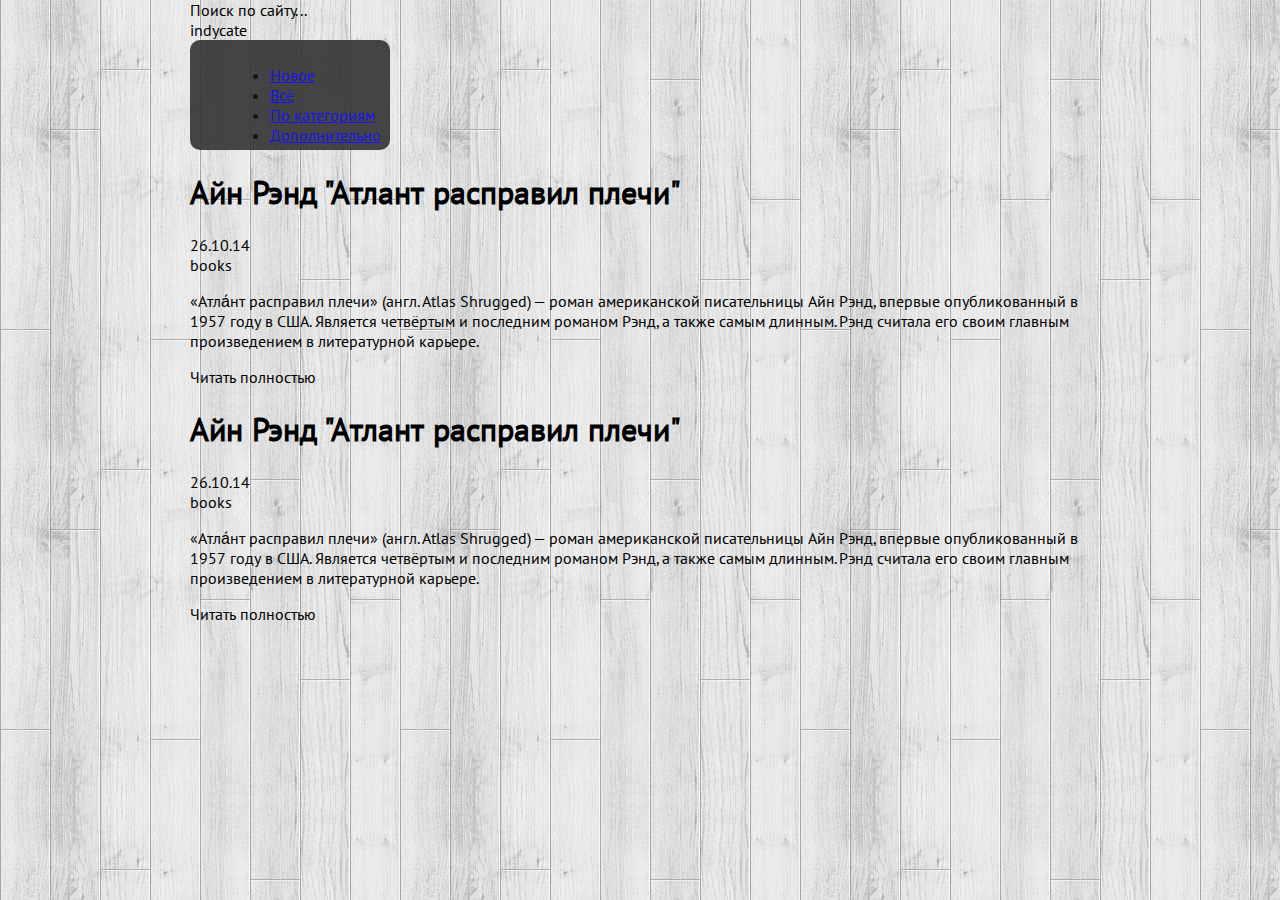
<file: index.html>
<!doctype html>
<html>
<head>
	<meta charset="utf-8">
	<title>Personal-Page</title>
	<link rel="stylesheet" href="css/style.css">
	<link rel="stylesheet" href="css/normalize.css">
</head>
<body>
	<div class="wrapper command-module">
		<header class="header">
			<div class="search">Поиск по сайту...</div>
			<div class="title-string">indycate</div>
		</header>
		<div class="left-sidebar">
			<ul class="section">
				<li><a href="#">Новое</a></li>
				<li><a href="#">Всё</a></li>
				<li><a href="#">По категориям</a>
					<ul>
						<li><a href="#">Заметки</a></li>
						<li><a href="#">Научное</a></li>
						<li><a href="#">Путешествия</a></li>
						<li><a href="#">Другое</a></li>
					</ul>
				</li>
				<li><a href="#">Дополнительно</a></li>
			</ul>
		</div>
		<div class="news-block">
			<div class="post">
				<h1 class="title-line expand">Айн Рэнд "Атлант расправил плечи"</h1>
				<div class="information">
					<div class="date">26.10.14</div>
					<div class="category">books</div>
				</div>
				<p class="content">«Атла́нт расправил плечи» (англ. Atlas Shrugged) — роман американской писательницы Айн Рэнд, впервые опубликованный в 1957 году в США. Является четвёртым и последним романом Рэнд, а также самым длинным. Рэнд считала его своим главным произведением в литературной карьере.</p>
				<a class="read-full expand">Читать полностью</a>
			</div>

			<div class="post">
				<h1 class="title-line expand">Айн Рэнд "Атлант расправил плечи"</h1>
				<div class="information">
					<div class="date">26.10.14</div>
					<div class="category">books</div>
				</div>
				<p class="content">«Атла́нт расправил плечи» (англ. Atlas Shrugged) — роман американской писательницы Айн Рэнд, впервые опубликованный в 1957 году в США. Является четвёртым и последним романом Рэнд, а также самым длинным. Рэнд считала его своим главным произведением в литературной карьере.</p>
				<a class="read-full expand">Читать полностью</a>
			</div>
		</div>
		<!-- <div class="footer">Подвал сайта</div> -->
	</div>
	<script src="./js/main.js"></script>
</body>
</html>
</file>
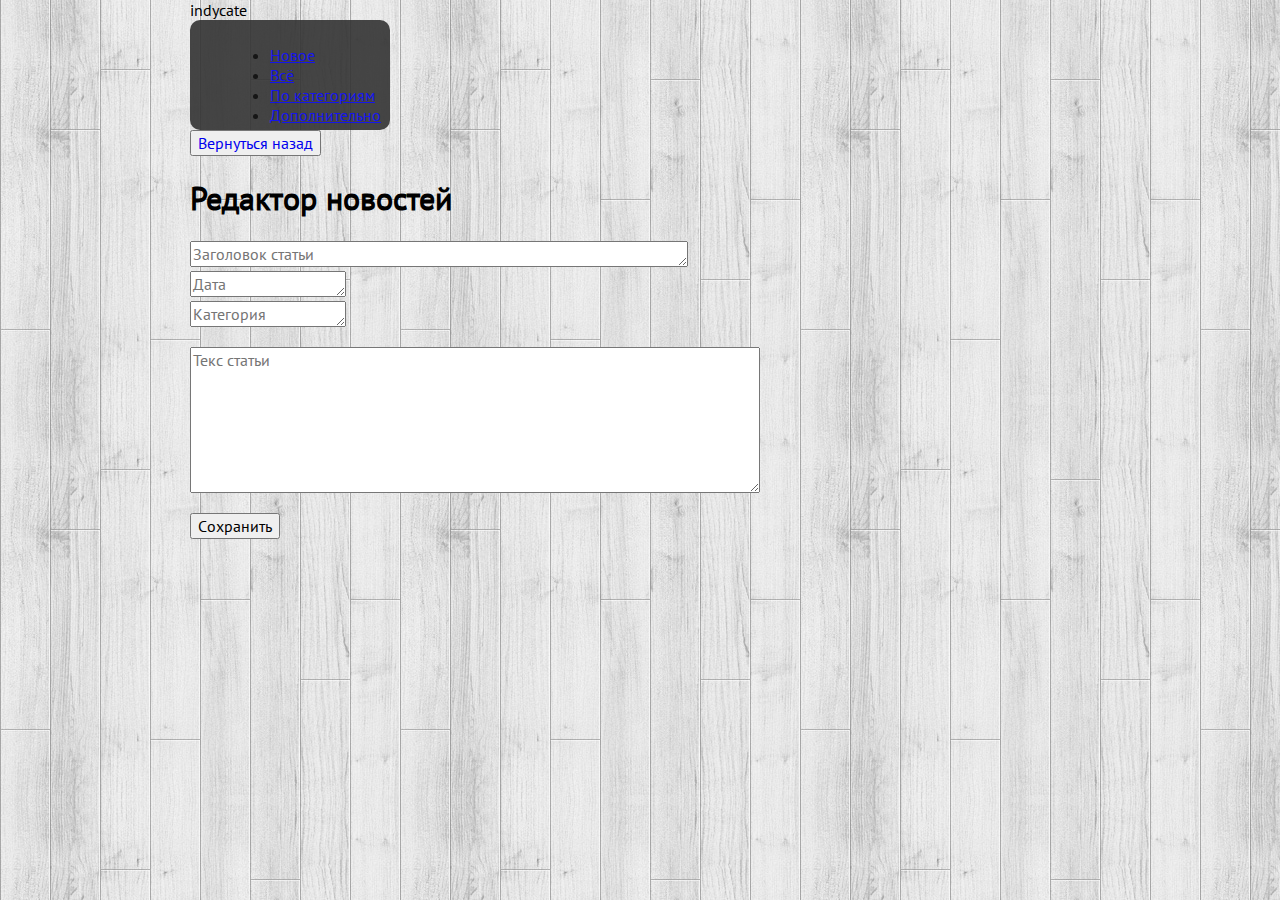
<file: new_article.html>
<!doctype html>
<html>
<head>
	<meta charset="utf-8">
	<title>Personal-Page</title>
	<link rel="stylesheet" href="css/style.css">
	<link rel="stylesheet" href="css/normalize.css">
</head>
<body>
	<div class="wrapper command-module">
		<header class="header">
			<!-- <div class="search">Поиск по сайту...</div> -->
			<div class="title-string">indycate</div>
		</header>
		<div class="main-colum-left">
			<div class="left-sidebar">
				<ul class="section">
					<li><a href="#">Новое</a></li>
					<li><a href="#">Всё</a></li>
					<li><a href="#">По категориям</a>
						<ul>
							<li><a href="#">Заметки</a></li>
							<li><a href="#">Научное</a></li>
							<li><a href="#">Путешествия</a></li>
							<li><a href="#">Другое</a></li>
						</ul>
					</li>
					<li><a href="#">Дополнительно</a></li>
				</ul>
			</div>
			<a href = "index.php"><input class="publish" type="submit" value="Вернуться назад"></a>
		</div>
		<div class="news-block">
			<div class="new_post">
				<h1 class="title-line expand">
					Редактор новостей
				</h1>
				<form action="save_new_article.php" method="post">
					<div class="new_title_line">
						<textarea rows="1" cols="53" name="newArticle_title" placeholder="Заголовок статьи"></textarea>
					</div>
					<div class="new_information">
						<div class="date">
							<textarea rows="1" cols="15" name="newArticle_date" placeholder="Дата"></textarea>
						</div>
						<div class="category">
							<textarea rows="1" cols="15" name="newArticle_category" placeholder="Категория"></textarea>
						</div>
					</div>
					<p class="content">
						<textarea rows="7" cols="61" name="newArticle_text" placeholder="Текс статьи"></textarea>
					</p>
					<input class="saveArticle" type="submit" name="submit" value="Сохранить">
				</form>
			</div>
		</div>
		<!-- <div class="footer">Подвал сайта</div> -->
	</div>
	<!-- <script src="./js/main.js"></script> -->
</body>
</html>
</file>
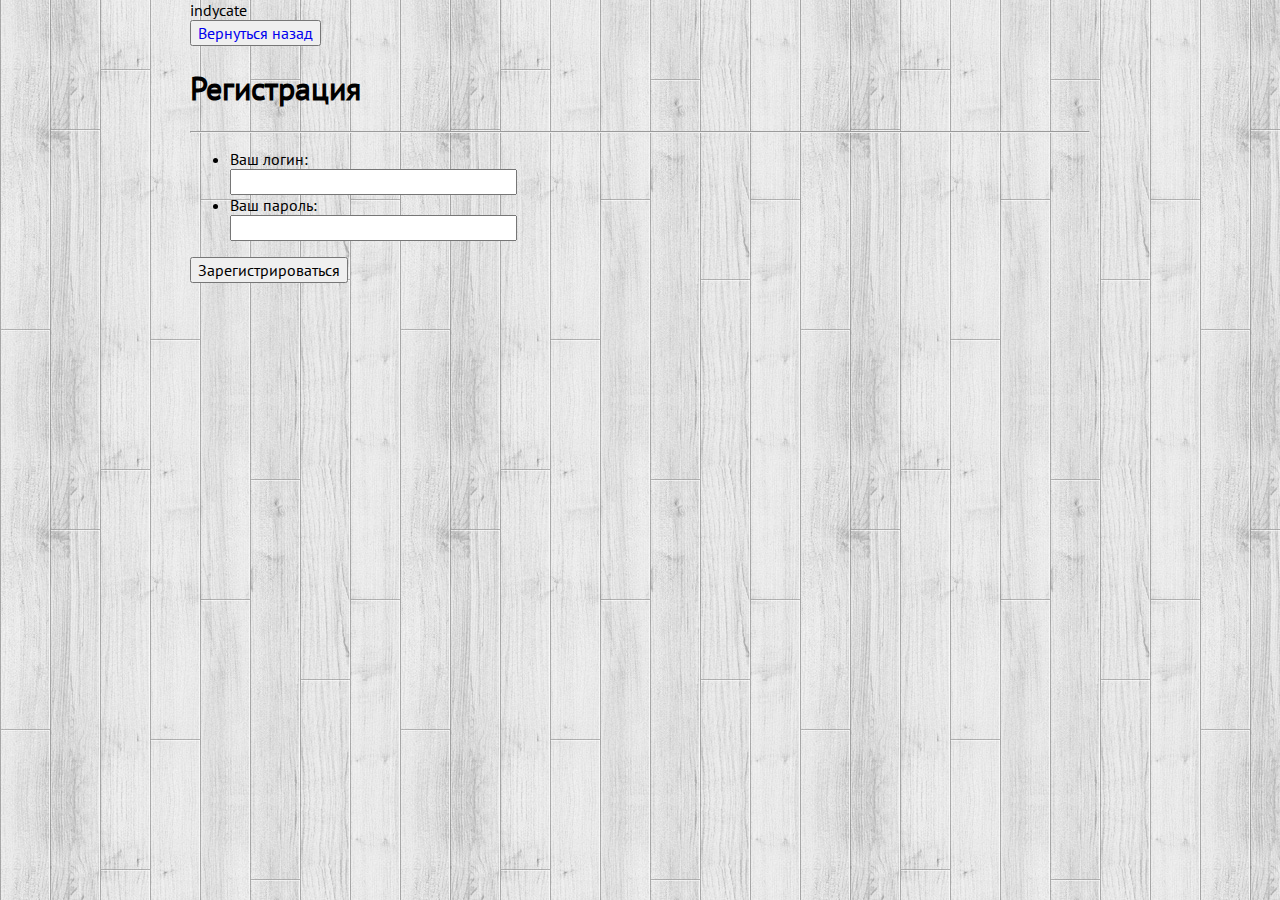
<file: registration.html>
<html>
<head>
	<meta charset="utf-8">
	<title>Personal-Page</title>
	<link rel="stylesheet" href="css/style.css">
	<link rel="stylesheet" href="css/normalize.css">
</head>
<body>
	<div class="wrapper command-module">
		<header class="header">
			<div class="title-string">indycate</div>
		</header>
		<div class="main-colum-left">
			<a href = "index.php"><input class="addArticle" type="submit" value="Вернуться назад"></a>
		</div>
		<div class="news-block">
			<div class="post">
				<form action="save_user.php" method="post">
					<h1 class="title-line expand">Регистрация</h1>
					<hr>
					<ul class="table_registration">
						<li>
							<label>Ваш логин:</label>
						</li>
						<input name="new_login" type="text" size="30" maxlength="30">
						<li>
							<label>Ваш пароль:</label>
						</li>
						<input name="new_password" type="password" size="30" maxlength="30">
					</ul>
					<input id="button_reg" type="submit" name="submit" value="Зарегистрироваться">
				</form>
			</div>
		</div>
		<!-- <div class="footer">Подвал сайта</div> -->
	</div>
	<script src="./js/main.js"></script>
</body>
</html>
</file>
<file: css/style.css>
/*
 * GlobL
 ***************************************/
@font-face {
	font-family: 'PT Sans';
	font-style: normal;
	font-weight: 400;
	src: local('PT Sans'), local('PTSans-Regular'), url(PTSans.woff) format('woff');
}

body {
	background-image: url(../img/fon4.png);
	font-family: 'PT Sans', sans-serif, Arial;
	-webkit-font-smoothing: antialiased;
	margin: 0;
	height: 100%;
}

.command-module {
	max-width: 900px;
	margin: 0 auto;
}

.hidden {
	display: none !important;
}

/*
 * Header
 ***************************************/
.header {
	width: 900px;
<<<<<<< HEAD
	height: 70px;
=======
	height: 60px;
>>>>>>> 5d1fd9d9bf1203cfaf572881aee7185571d8fb5a
	background: url(../img/icon.png) 30px 0px no-repeat;
	background-size: 60px 60px;
}

<<<<<<< HEAD
.authorization {
	margin: 0 50px 0 0;
	float: right;
	height: 70px;
	width: 360px;
	background-color: #333;
	line-height: 1.5em;
	color: #111;
	opacity: .8;
	border-radius:0 0 20px 20px;
	box-shadow: 0 0 2px rgba(0,0,0,0.5);
}

.authorization input {
	margin: 5px 0 0 20px;
	width: 150px;
}

.authorization a {
	color: orange;
	font-weight: bold;
	margin: 0 0 0 25px;
}

.uvedomlenie {
	color: #bbb;
	text-align: center;
	margin-top: 20px;
}

=======
.search {
	margin: 20px 50px 0 0;
	float: right;
	height: 27px;
	width: 180px;
	padding-left: 10px;
	opacity: .9;
	background-color: white;
	line-height: 1.5em;
	color: #111;
	opacity: .8;
	box-shadow: 0 0 2px rgba(0,0,0,0.5);
}

>>>>>>> 5d1fd9d9bf1203cfaf572881aee7185571d8fb5a
.title-string {
	text-transform: uppercase;
	display: inline-block;
	text-align: center;
	font-weight: bold;
	color: #fff;
	margin: 30px 0 0 85px;
	text-shadow: 1px 1px 2px black ;
	cursor: pointer;
}

/*
 * Sidebar
 ***************************************/
<<<<<<< HEAD
.main-colum-left {
	display: inline-block;
	margin: 50px 0 0 0;
}

.left-sidebar {
	padding: 5px 0 5px 0;
	background-color: #333;
	width: 200px;
	opacity: .9;
	border-radius: 10px;
=======
.left-sidebar {
	margin: 50px 0 0 0;
	display: inline-block;
	background-color: #333;
	width: 200px;
	opacity: .9;
>>>>>>> 5d1fd9d9bf1203cfaf572881aee7185571d8fb5a
	box-shadow: 0 0 5px rgba(0,0,0,0.5);
}

.section {
	margin: 20px 0 0 40px;
}

.left-sidebar ul {
	padding: 0;
	list-style: none;
}

.left-sidebar li {
	margin: 10px 0 20px 0;
}

.section ul {
	margin: 0 0 0 10px;
	width: 150px;
	display: none;
}

.section li:hover ul {
	width: 150px;
	display: block;
}

.left-sidebar a {
	text-decoration: none;
	color: white;
}

/*
 * Content
 ***************************************/
.news-block {
	padding: 0 20px 20px 20px;
	-webkit-box-sizing: border-box;
	-moz-box-sizing: border-box;
	box-sizing: border-box;
<<<<<<< HEAD
/* 	display: inline-block; */
	float: right;
	vertical-align: top;
=======
	display: inline-block;
	vertical-align: top;
	margin: 0 0 0 -4px;
>>>>>>> 5d1fd9d9bf1203cfaf572881aee7185571d8fb5a
	width: 700px;
}

.post {
	display: block;
<<<<<<< HEAD
	margin: 50px auto 0 auto;
=======
	margin: 50px auto;
>>>>>>> 5d1fd9d9bf1203cfaf572881aee7185571d8fb5a
	width: 600px;
	height: 300px;
	background-color: #fff;
	box-shadow: 0 0 5px rgba(0,0,0,0.5);
	overflow: hidden;
}

.active-post {
<<<<<<< HEAD
	height: auto;
=======
	height: 600px;
>>>>>>> 5d1fd9d9bf1203cfaf572881aee7185571d8fb5a
}

.title-line {
	padding: 15px 0 0 0;
	font-size: 1.5em;
	text-align: center;
	color: #333;
	font-weight: normal;
}

.title-line:hover {
	cursor: pointer;
	color: orange;
}

.information {
	display: inline-block;
	width: 600px;
	height: 30px;
	text-align: center;
	color: #e8ebff;
	line-height: 2em;
	border-top: 1px solid #444;
	background-color: #555;
}

.date {
	display: inline-block;
}

.category {
	display: inline-block;
}

.read-full {
<<<<<<< HEAD
	display: block;
	/* padding: 5px 0 0 0; */
	background-color: #bbb;
	width: 600px;
	height: 40px;
	margin: 0 auto;
=======
	display: inline-block;
	padding: 5px;
	width: 600px;
	height: 20px;
	margin: 0 0 10px 470px;
>>>>>>> 5d1fd9d9bf1203cfaf572881aee7185571d8fb5a
	font-size: .9em;
}
.read-full:hover {
	cursor: pointer;
	color: orange;
}

.content {
	font-size: 1em;
<<<<<<< HEAD
	margin: 15px;
	/*height: 120px;*/
	/* overflow: hidden; */
=======
	padding: 15px;
>>>>>>> 5d1fd9d9bf1203cfaf572881aee7185571d8fb5a
}

.footer {
	position: relative;
	bottom: 0;
	width: 900px;
	height: 50px;
	background-color: #888;
}
<<<<<<< HEAD

/*
 * New Article
 ***************************************/
.addArticle {
	display: block;
	margin: 35px 0 0 30px;
}

.saveArticle {
	margin: 60px 0 0 470px;
}

.publish {
	display: block;
	margin: 35px 0 0 25px;
}

.new_post {
	display: block;
	margin: 50px auto;
	width: 600px;
	height: 500px;
	background-color: #fff;
	box-shadow: 0 0 5px rgba(0,0,0,0.5);
	overflow: hidden;
}

.new_title_line {
	margin: 30px 0 20px 50px;
}

.new_information {
	display: inline-block;
	width: 600px;
	height: 30px;
	text-align: center;
	line-height: 1em;
	border-top: 1px solid #444;
	background-color: #555;
}

.new_information textarea {
	margin: 3px 0 0 0;
}

/*
 * Registration page
 ***************************************/

.table_registration li {
	list-style-type: none;
}

.post hr {
	width: 90%;
	opacity: .3;
}

#button_reg {
	margin: 30px 0 0 40px;
}

/*
 * News page
 ***************************************/

.news_post {
	margin: 50px auto 0 auto;
	padding: 0 0 10px 0;
	width: 900px;
	height: auto;
	background-color: #fff;
	box-shadow: 0 0 5px rgba(0,0,0,0.5);
}

.news_information {
	display: inline-block;
	width: 900px;
	height: 30px;
	text-align: center;
	color: #e8ebff;
	line-height: 2em;
	border-top: 1px solid #444;
	background-color: #555;
}
=======
>>>>>>> 5d1fd9d9bf1203cfaf572881aee7185571d8fb5a
</file>
